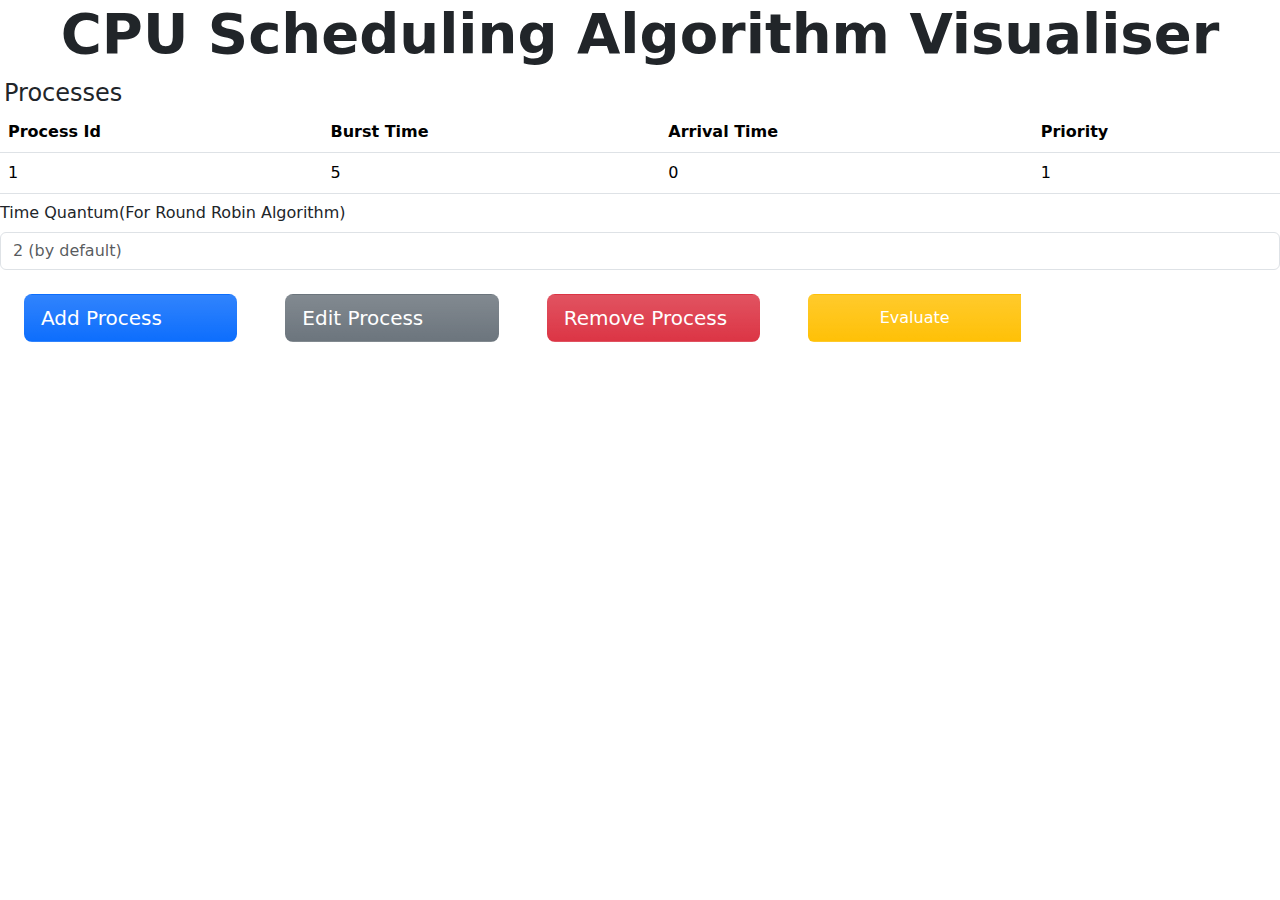
<file: index.html>
<!DOCTYPE html>
<html>

<head>
  <link href="https://fonts.googleapis.com/icon?family=Material+Icons" rel="stylesheet">
  <meta charset='utf-8'>
  <meta name="viewport" content="width=device-width, initial-scale=1.0, shrink-to-fit=no">
  <meta http-equiv='X-UA-Compatible' content='IE=edge'>
  <meta name="description"
    content="Visualiser for 4 Scheduling Algorithms, like FCFS, SJF(non Preemptive), RR, Priority(non Preemptive) and RR">
  <title>Scheduling Algorithm Visualiser</title>
  <!-- <link rel="stylesheet" href="1.css"> -->
  <script defer src="2.js"></script>
  <script defer src="1.js"></script>
  <link href="https://cdn.jsdelivr.net/npm/bootstrap@5.0.0-beta3/dist/css/bootstrap.min.css" rel="stylesheet">
  <script src="https://cdn.jsdelivr.net/npm/bootstrap@5.0.0-beta3/dist/js/bootstrap.bundle.min.js">
  </script>
  <script src="https://ajax.googleapis.com/ajax/libs/jquery/3.6.0/jquery.min.js"></script>
</head>

<body>
  <h1 class="display-4 text-center fw-bold">CPU Scheduling Algorithm Visualiser</h1>
          <h4 class="card-title m-0 p-1 bg-linear">Processes</h4>
            <table class="table table-hover m-0 p-3 bg-linear" id="table">
            </table>
            <div id="show_time_quanta">
              <h4 class="col-form-label" for="time_quanta">Time Quantum(For Round Robin Algorithm)</h4>
              <input class="form-control" id="time_quanta" type="number" placeholder="2 (by default)" min="2">
            </div>
          <div class="btn-toolbar bg-linear" role="toolbar">
            <button
              class="btn bg-primary bg-gradient text-white btn-lg d-flex align-items-center justify-content-between my-4 mx-4 col-md-2"
              data-bs-toggle="modal" href="#modal_add" role="button" onclick="openAddModal()">Add Process</button>
            <button
              class="btn bg-secondary bg-gradient text-white btn-lg d-flex align-items-center justify-content-between my-4 mx-4 col-md-2"
              data-bs-toggle="modal" href="#modal_edit" role="button" onclick="openEditModal()">Edit Process 
              </button>
            <button
              class="btn bg-danger bg-gradient text-white btn-lg d-flex align-items-center justify-content-between my-4 mx-4 col-md-2"
              data-bs-toggle="modal" href="#modal_remove" role="button" onclick="openRemoveModal()">Remove Process </button>
            <div class="btn-group col-md-2 my-4 mx-4">
              <button class="btn bg-warning bg-gradient text-white align-items-center justify-content-between"
                onclick="start()" id="start_btn">Evaluate </button>
              <div class="dropdown-menu shadow border-0">
                <div class="dropdown-item">
                  <div class="form-check form-switch">
                    <input class="form-check-input" type="checkbox" id="fcfs_switch" checked>
                    <label class="form-check-label" for="fcfs_switch">FCFS</label>
                  </div>
                </div>
                <div class="dropdown-item">
                  <div class="form-check form-switch">
                    <input class="form-check-input" type="checkbox" id="sjf_switch" checked>
                    <label class="form-check-label" for="sjf_switch">SJF</label>
                  </div>
                </div>
                <div class="dropdown-item">
                  <div class="form-check form-switch">
                    <input class="form-check-input" type="checkbox" id="priority_switch" checked>
                    <label class="form-check-label" for="priority_switch">Priority</label>
                  </div>
                </div>
                <div class="dropdown-item">
                  <div class="form-check form-switch">
                    <input class="form-check-input" type="checkbox" id="roundrobin_switch" checked>
                    <label class="form-check-label" for="roundrobin_switch">Round Robin</label>
                  </div>
                </div>
                <div>
                  <div class="ms-3">
                    <label><small><em>Click on evaluate to run these algorithms</em></small></label>
                  </div>
                </div>
              </div>
            </div>
            <div class="dropdown-menu shadow">
              <div class="dropdown-item">
                <button class="btn btn-outline-dark w-100" onclick="FCFS(true)">FCFS</button>
              </div>
              <div class="dropdown-item">
                <button class="btn btn-outline-dark w-100" onclick="SJFNonPre(true)">SJF</button>
              </div>
              <div class="dropdown-item">
                <button class="btn btn-outline-dark w-100" onclick="priorityNonPre(true)">Priority</button>
              </div>
              <div class="dropdown-item">
                <button class="btn btn-outline-dark w-100" onclick="roundRobin(true)">Round Robin</button>
              </div>
            </div>
          </div>
  </div>
  <!-- Gantt Chart -->
  <div class="container-fluid" id="gantt" hidden>
    <div class="card border-bottom-0 border-start-0 border-end-0 bg-linear">
      <h4>Gantt Charts</h4>
      <div>
        <h5>Gantt Chart for FCFS <button class="btn p-0" onclick="openGantt(gantt_FCFS)">
          <svg xmlns="http://www.w3.org/2000/svg" width="24" height="24" viewBox="0 0 24 24">
              <path fill="none" d="M0 0h24v24H0V0z" />
              <path
                d="M12 4c4.41 0 8 3.59 8 8s-3.59 8-8 8-8-3.59-8-8 3.59-8 8-8m0-2C6.48 2 2 6.48 2 12s4.48 10 10 10 10-4.48 10-10S17.52 2 12 2zm0 13l-4-4h8z" />
              </svg></button></h5>
        <div class="row" id="gantt_FCFS" hidden></div>
      </div>
      <div>
        <h5>Gantt Chart for SJF non pre <button class="btn p-0" onclick="openGantt(gantt_SJFNonPre)"><svg
              xmlns="http://www.w3.org/2000/svg" width="24" height="24" viewBox="0 0 24 24">
              <path fill="none" d="M0 0h24v24H0V0z" />
              <path
                d="M12 4c4.41 0 8 3.59 8 8s-3.59 8-8 8-8-3.59-8-8 3.59-8 8-8m0-2C6.48 2 2 6.48 2 12s4.48 10 10 10 10-4.48 10-10S17.52 2 12 2zm0 13l-4-4h8z" />
              </svg></button></h5>
        <div class="row" id="gantt_SJFNonPre" hidden></div>
      </div>
      <div>
        <h5>Gantt Chart for Priority non pre <button class="btn p-0" onclick="openGantt(gantt_PriorityNonPre)"><svg
              xmlns="http://www.w3.org/2000/svg" width="24" height="24" viewBox="0 0 24 24">
              <path fill="none" d="M0 0h24v24H0V0z" />
              <path
                d="M12 4c4.41 0 8 3.59 8 8s-3.59 8-8 8-8-3.59-8-8 3.59-8 8-8m0-2C6.48 2 2 6.48 2 12s4.48 10 10 10 10-4.48 10-10S17.52 2 12 2zm0 13l-4-4h8z" />
              </svg></button></h5>
        <div class="row" id="gantt_PriorityNonPre" hidden></div>
      </div>
      <div>
        <h5>Gantt Chart for Round Robin <button class="btn p-0" onclick="openGantt(gantt_RoundRobin)"><svg
              xmlns="http://www.w3.org/2000/svg" width="24" height="24" viewBox="0 0 24 24">
              <path fill="none" d="M0 0h24v24H0V0z" />
              <path
                d="M12 4c4.41 0 8 3.59 8 8s-3.59 8-8 8-8-3.59-8-8 3.59-8 8-8m0-2C6.48 2 2 6.48 2 12s4.48 10 10 10 10-4.48 10-10S17.52 2 12 2zm0 13l-4-4h8z" />
              </svg></button></h5>
        <div class="row" id="gantt_RoundRobin" hidden></div>
      </div>
    </div>
  </div>
  <!-- Result Table -->
  <div class="container-fluid" id="result" hidden>
    <div class="col-sm-12">
      <div class="card border-bottom-0 border-start-0 border-end-0 bg-linear">
        <div class="card-block" id="result_div">
          <h4 class="card-title">Results</h4>
          <div class="flex-center m-t-40">
            <table class="table table-hover" id="result_table">
            </table>
          </div>
        </div>
        </div>
      </div>
    </div>
  </div>
  <!-- Modal Structure -->
  <div id="modal_add" class="modal fade" tabindex="-1" aria-labelledby="modal_add" aria-hidden="true">
    <div class="modal-dialog modal-dialog-centered">
      <div class="modal-content">
        <div class="modal-header">
          <h4 class="modal-title">Add a process</h4>
          <button type="button" class="btn-close" data-bs-dismiss="modal" aria-label="Close"></button>
        </div>
        <div class="modal-body">
          <form class="col s12">
            <div>
              <div class="mb-3">
                <label for="modal_process_id" class="col-form-label">Id</label>
                <input disabled placeholder="Id" class="form-control" type="number" id="modal_process_id">

              </div>
              <div class="mb-3">
                <label for="modal_burst_time" class="col-form-label">Burst Time</label>
                <input id="modal_burst_time" class="form-control" type="number" min="0" required>
                <div class="text-danger" id="error_bt" hidden>
                  Please enter value greater than 0
                </div>

              </div>
              <div class="mb-3">
                <label for="modal_arrival_time" class="col-form-label">Arrival Time</label>
                <input id="modal_arrival_time" class="form-control" type="number" min="0" required placeholder="0">
                <div class="text-danger" id="error_at" hidden>
                  Please enter value greater than or equal to 0
                </div>

              </div>
              <div class="mb-3">
                <label for="modal_priority" class="col-form-label">Priority</label>
                <input id="modal_priority" class="form-control" type="number" min="0" required placeholder="0">
                <div class="text-danger" id="error_pt" hidden>
                  Please enter value greater than or equal to 0
                </div>

              </div>
            </div>
          </form>
        </div>
        <div class="modal-footer">
          <button type="button" class="btn bg-primary bg-gradient text-white" onclick="addProcess();">ADD</button>
        </div>
      </div>
 </div>
 </div>
  <div id="modal_edit" class="modal fade" tabindex="-1" aria-labelledby="modal_edit" aria-hidden="true">
    <div class="modal-dialog modal-dialog-centered">
      <div class="modal-content">
        <div class="modal-header">
          <h4 class="modal-title">Edit Process</h4>
          <button type="button" class="btn-close" data-bs-dismiss="modal" aria-label="Close"></button>
        </div>
        <div class="modal-body">
          <div class="mb-3">
            <select id="modal_edit_select" class="form-select form-select-lg mb-3" aria-label=".form-select-lg example">
              <option value="" disabled selected>Choose Process Id</option>

            </select>
          </div>
          <div class="mb-3">
            <label class="col-form-label" for="modal_edit_burst_time">Burst Time</label>
            <input class="form-control" id="modal_edit_burst_time" type="number" min="0" class="validate" required>
            <div class="text-danger" id="error_edit_bt" hidden>
              Please enter value greater than 0
            </div>
          </div>
          <div class="mb-3">
            <label class="col-form-label" for="modal_edit_arrival_time">Arrival Time</label>
            <input class="form-control" id="modal_edit_arrival_time" type="number" min="0" class="validate" required>
            <div class="text-danger" id="error_edit_at" hidden>
              Please enter value greater than or equal to 0
            </div>
          </div>
          <div class="mb-3">
            <label class="col-form-label" for="modal_edit_priority">Priority</label>
            <input class="form-control" id="modal_edit_priority" type="number" min="0" class="validate" required>
            <div class="text-danger" id="error_edit_pt" hidden>
              Please enter value greater than or equal to 0
            </div>
          </div>
        </div>
        <div class="modal-footer">
          <button type="button" class="btn bg-secondary bg-gradient text-white" onclick="editProcess()">Proceed</button>

        </div>
      </div>
    </div>
  </div>

  <div id="modal_remove" class="modal fade" tabindex="-1" aria-labelledby="modal_remove" aria-hidden="true">
    <div class="modal-dialog modal-dialog-centered">
      <div class="modal-content">
        <div class="modal-header">
          <h4 class="modal-title">Remove Multiple Processes</h4>
          <button type="button" class="btn-close" data-bs-dismiss="modal" aria-label="Close"></button>
        </div>
        <div class="modal-body">
          <div class="mb-3">
            <span>Select one or more processes to remove</span>
            <select multiple id="modal_remove_select" class="form-select form-select-lg mb-3" multiple
              aria-label="multiple select example">
              <option value="" disabled>Select Process Id</option>
            </select>
          </div>
        </div>
        <div class="modal-footer">
          <button type="button" class="btn btn-danger text-white" onclick="removeProcess()"
            data-bs-dismiss="modal">Remove</button>
        </div>
      </div>
    </div>
  </div>
  <script async>
    $(function () {
      displayTable();
    });
  </script>
</body>
</html>
</file>
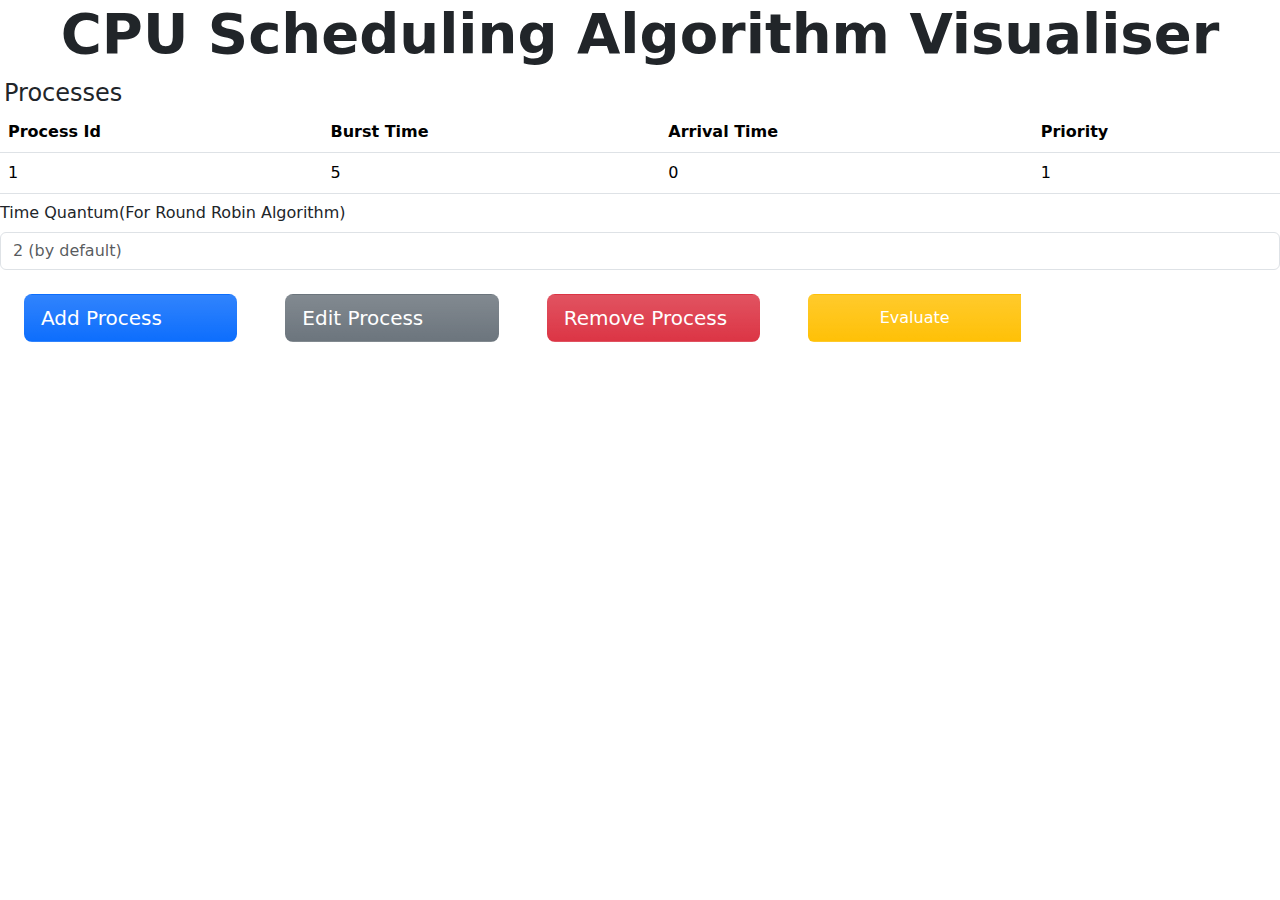
<file: 1.html>
<!DOCTYPE html>
<html>

<head>
  <link href="https://fonts.googleapis.com/icon?family=Material+Icons" rel="stylesheet">
  <meta charset='utf-8'>
  <meta name="viewport" content="width=device-width, initial-scale=1.0, shrink-to-fit=no">
  <meta http-equiv='X-UA-Compatible' content='IE=edge'>
  <meta name="description"
    content="Visualiser for 4 Scheduling Algorithms, like FCFS, SJF(non Preemptive), RR, Priority(non Preemptive) and RR">
  <title>Scheduling Algorithm Visualiser</title>
  <!-- <link rel="stylesheet" href="1.css"> -->
  <script defer src="2.js"></script>
  <script defer src="1.js"></script>
  <link href="https://cdn.jsdelivr.net/npm/bootstrap@5.0.0-beta3/dist/css/bootstrap.min.css" rel="stylesheet">
  <script src="https://cdn.jsdelivr.net/npm/bootstrap@5.0.0-beta3/dist/js/bootstrap.bundle.min.js">
  </script>
  <script src="https://ajax.googleapis.com/ajax/libs/jquery/3.6.0/jquery.min.js"></script>
</head>

<body>
  <h1 class="display-4 text-center fw-bold">CPU Scheduling Algorithm Visualiser</h1>
          <h4 class="card-title m-0 p-1 bg-linear">Processes</h4>
            <table class="table table-hover m-0 p-3 bg-linear" id="table">
            </table>
            <div id="show_time_quanta">
              <h4 class="col-form-label" for="time_quanta">Time Quantum(For Round Robin Algorithm)</h4>
              <input class="form-control" id="time_quanta" type="number" placeholder="2 (by default)" min="2">
            </div>
          <div class="btn-toolbar bg-linear" role="toolbar">
            <button
              class="btn bg-primary bg-gradient text-white btn-lg d-flex align-items-center justify-content-between my-4 mx-4 col-md-2"
              data-bs-toggle="modal" href="#modal_add" role="button" onclick="openAddModal()">Add Process</button>
            <button
              class="btn bg-secondary bg-gradient text-white btn-lg d-flex align-items-center justify-content-between my-4 mx-4 col-md-2"
              data-bs-toggle="modal" href="#modal_edit" role="button" onclick="openEditModal()">Edit Process 
              </button>
            <button
              class="btn bg-danger bg-gradient text-white btn-lg d-flex align-items-center justify-content-between my-4 mx-4 col-md-2"
              data-bs-toggle="modal" href="#modal_remove" role="button" onclick="openRemoveModal()">Remove Process </button>
            <div class="btn-group col-md-2 my-4 mx-4">
              <button class="btn bg-warning bg-gradient text-white align-items-center justify-content-between"
                onclick="start()" id="start_btn">Evaluate </button>
              <div class="dropdown-menu shadow border-0">
                <div class="dropdown-item">
                  <div class="form-check form-switch">
                    <input class="form-check-input" type="checkbox" id="fcfs_switch" checked>
                    <label class="form-check-label" for="fcfs_switch">FCFS</label>
                  </div>
                </div>
                <div class="dropdown-item">
                  <div class="form-check form-switch">
                    <input class="form-check-input" type="checkbox" id="sjf_switch" checked>
                    <label class="form-check-label" for="sjf_switch">SJF</label>
                  </div>
                </div>
                <div class="dropdown-item">
                  <div class="form-check form-switch">
                    <input class="form-check-input" type="checkbox" id="priority_switch" checked>
                    <label class="form-check-label" for="priority_switch">Priority</label>
                  </div>
                </div>
                <div class="dropdown-item">
                  <div class="form-check form-switch">
                    <input class="form-check-input" type="checkbox" id="roundrobin_switch" checked>
                    <label class="form-check-label" for="roundrobin_switch">Round Robin</label>
                  </div>
                </div>
                <div>
                  <div class="ms-3">
                    <label><small><em>Click on evaluate to run these algorithms</em></small></label>
                  </div>
                </div>
              </div>
            </div>
            <div class="dropdown-menu shadow">
              <div class="dropdown-item">
                <button class="btn btn-outline-dark w-100" onclick="FCFS(true)">FCFS</button>
              </div>
              <div class="dropdown-item">
                <button class="btn btn-outline-dark w-100" onclick="SJFNonPre(true)">SJF</button>
              </div>
              <div class="dropdown-item">
                <button class="btn btn-outline-dark w-100" onclick="priorityNonPre(true)">Priority</button>
              </div>
              <div class="dropdown-item">
                <button class="btn btn-outline-dark w-100" onclick="roundRobin(true)">Round Robin</button>
              </div>
            </div>
          </div>
  </div>
  <!-- Gantt Chart -->
  <div class="container-fluid" id="gantt" hidden>
    <div class="card border-bottom-0 border-start-0 border-end-0 bg-linear">
      <h4>Gantt Charts</h4>
      <div>
        <h5>Gantt Chart for FCFS <button class="btn p-0" onclick="openGantt(gantt_FCFS)">
          <svg xmlns="http://www.w3.org/2000/svg" width="24" height="24" viewBox="0 0 24 24">
              <path fill="none" d="M0 0h24v24H0V0z" />
              <path
                d="M12 4c4.41 0 8 3.59 8 8s-3.59 8-8 8-8-3.59-8-8 3.59-8 8-8m0-2C6.48 2 2 6.48 2 12s4.48 10 10 10 10-4.48 10-10S17.52 2 12 2zm0 13l-4-4h8z" />
              </svg></button></h5>
        <div class="row" id="gantt_FCFS" hidden></div>
      </div>
      <div>
        <h5>Gantt Chart for SJF non pre <button class="btn p-0" onclick="openGantt(gantt_SJFNonPre)"><svg
              xmlns="http://www.w3.org/2000/svg" width="24" height="24" viewBox="0 0 24 24">
              <path fill="none" d="M0 0h24v24H0V0z" />
              <path
                d="M12 4c4.41 0 8 3.59 8 8s-3.59 8-8 8-8-3.59-8-8 3.59-8 8-8m0-2C6.48 2 2 6.48 2 12s4.48 10 10 10 10-4.48 10-10S17.52 2 12 2zm0 13l-4-4h8z" />
              </svg></button></h5>
        <div class="row" id="gantt_SJFNonPre" hidden></div>
      </div>
      <div>
        <h5>Gantt Chart for Priority non pre <button class="btn p-0" onclick="openGantt(gantt_PriorityNonPre)"><svg
              xmlns="http://www.w3.org/2000/svg" width="24" height="24" viewBox="0 0 24 24">
              <path fill="none" d="M0 0h24v24H0V0z" />
              <path
                d="M12 4c4.41 0 8 3.59 8 8s-3.59 8-8 8-8-3.59-8-8 3.59-8 8-8m0-2C6.48 2 2 6.48 2 12s4.48 10 10 10 10-4.48 10-10S17.52 2 12 2zm0 13l-4-4h8z" />
              </svg></button></h5>
        <div class="row" id="gantt_PriorityNonPre" hidden></div>
      </div>
      <div>
        <h5>Gantt Chart for Round Robin <button class="btn p-0" onclick="openGantt(gantt_RoundRobin)"><svg
              xmlns="http://www.w3.org/2000/svg" width="24" height="24" viewBox="0 0 24 24">
              <path fill="none" d="M0 0h24v24H0V0z" />
              <path
                d="M12 4c4.41 0 8 3.59 8 8s-3.59 8-8 8-8-3.59-8-8 3.59-8 8-8m0-2C6.48 2 2 6.48 2 12s4.48 10 10 10 10-4.48 10-10S17.52 2 12 2zm0 13l-4-4h8z" />
              </svg></button></h5>
        <div class="row" id="gantt_RoundRobin" hidden></div>
      </div>
    </div>
  </div>
  <!-- Result Table -->
  <div class="container-fluid" id="result" hidden>
    <div class="col-sm-12">
      <div class="card border-bottom-0 border-start-0 border-end-0 bg-linear">
        <div class="card-block" id="result_div">
          <h4 class="card-title">Results</h4>
          <div class="flex-center m-t-40">
            <table class="table table-hover" id="result_table">
            </table>
          </div>
        </div>
        </div>
      </div>
    </div>
  </div>
  <!-- Modal Structure -->
  <div id="modal_add" class="modal fade" tabindex="-1" aria-labelledby="modal_add" aria-hidden="true">
    <div class="modal-dialog modal-dialog-centered">
      <div class="modal-content">
        <div class="modal-header">
          <h4 class="modal-title">Add a process</h4>
          <button type="button" class="btn-close" data-bs-dismiss="modal" aria-label="Close"></button>
        </div>
        <div class="modal-body">
          <form class="col s12">
            <div>
              <div class="mb-3">
                <label for="modal_process_id" class="col-form-label">Id</label>
                <input disabled placeholder="Id" class="form-control" type="number" id="modal_process_id">

              </div>
              <div class="mb-3">
                <label for="modal_burst_time" class="col-form-label">Burst Time</label>
                <input id="modal_burst_time" class="form-control" type="number" min="0" required>
                <div class="text-danger" id="error_bt" hidden>
                  Please enter value greater than 0
                </div>

              </div>
              <div class="mb-3">
                <label for="modal_arrival_time" class="col-form-label">Arrival Time</label>
                <input id="modal_arrival_time" class="form-control" type="number" min="0" required placeholder="0">
                <div class="text-danger" id="error_at" hidden>
                  Please enter value greater than or equal to 0
                </div>

              </div>
              <div class="mb-3">
                <label for="modal_priority" class="col-form-label">Priority</label>
                <input id="modal_priority" class="form-control" type="number" min="0" required placeholder="0">
                <div class="text-danger" id="error_pt" hidden>
                  Please enter value greater than or equal to 0
                </div>

              </div>
            </div>
          </form>
        </div>
        <div class="modal-footer">
          <button type="button" class="btn bg-primary bg-gradient text-white" onclick="addProcess();">ADD</button>
        </div>
      </div>
 </div>
 </div>
  <div id="modal_edit" class="modal fade" tabindex="-1" aria-labelledby="modal_edit" aria-hidden="true">
    <div class="modal-dialog modal-dialog-centered">
      <div class="modal-content">
        <div class="modal-header">
          <h4 class="modal-title">Edit Process</h4>
          <button type="button" class="btn-close" data-bs-dismiss="modal" aria-label="Close"></button>
        </div>
        <div class="modal-body">
          <div class="mb-3">
            <select id="modal_edit_select" class="form-select form-select-lg mb-3" aria-label=".form-select-lg example">
              <option value="" disabled selected>Choose Process Id</option>

            </select>
          </div>
          <div class="mb-3">
            <label class="col-form-label" for="modal_edit_burst_time">Burst Time</label>
            <input class="form-control" id="modal_edit_burst_time" type="number" min="0" class="validate" required>
            <div class="text-danger" id="error_edit_bt" hidden>
              Please enter value greater than 0
            </div>
          </div>
          <div class="mb-3">
            <label class="col-form-label" for="modal_edit_arrival_time">Arrival Time</label>
            <input class="form-control" id="modal_edit_arrival_time" type="number" min="0" class="validate" required>
            <div class="text-danger" id="error_edit_at" hidden>
              Please enter value greater than or equal to 0
            </div>
          </div>
          <div class="mb-3">
            <label class="col-form-label" for="modal_edit_priority">Priority</label>
            <input class="form-control" id="modal_edit_priority" type="number" min="0" class="validate" required>
            <div class="text-danger" id="error_edit_pt" hidden>
              Please enter value greater than or equal to 0
            </div>
          </div>
        </div>
        <div class="modal-footer">
          <button type="button" class="btn bg-secondary bg-gradient text-white" onclick="editProcess()">Proceed</button>

        </div>
      </div>
    </div>
  </div>

  <div id="modal_remove" class="modal fade" tabindex="-1" aria-labelledby="modal_remove" aria-hidden="true">
    <div class="modal-dialog modal-dialog-centered">
      <div class="modal-content">
        <div class="modal-header">
          <h4 class="modal-title">Remove Multiple Processes</h4>
          <button type="button" class="btn-close" data-bs-dismiss="modal" aria-label="Close"></button>
        </div>
        <div class="modal-body">
          <div class="mb-3">
            <span>Select one or more processes to remove</span>
            <select multiple id="modal_remove_select" class="form-select form-select-lg mb-3" multiple
              aria-label="multiple select example">
              <option value="" disabled>Select Process Id</option>
            </select>
          </div>
        </div>
        <div class="modal-footer">
          <button type="button" class="btn btn-danger text-white" onclick="removeProcess()"
            data-bs-dismiss="modal">Remove</button>
        </div>
      </div>
    </div>
  </div>
  <script async>
    $(function () {
      displayTable();
    });
  </script>
</body>
</html>
</file>
<file: 1.css>
body {
    font-family: Arial, sans-serif;
    background-color: #f3f3f3;
    margin: 0;
    padding: 20px;
}

h1 {
    text-align: center;
    color: #333;
}
h4 {
    text-align: center;
    color: #424242;
}
form {
    max-width: 400px;
    margin: 20px auto;
    padding: 20px;
    background-color: #fff;
    border-radius: 5px;
    box-shadow: 0 2px 5px rgba(0, 0, 0, 0.1);
}

label {
    display: block;
    margin-bottom: 10px;
    color: #333;
}

input[type="number"],
input[type="text"],
select {
    width: 100%;
    padding: 10px;
    border: 1px solid #ccc;
    border-radius: 4px;
    box-sizing: border-box;
}

button {
    display: block;
    width: 100%;
    padding: 10px;
    background-color: #4CAF50;
    color: #fff;
    border: none;
    border-radius: 4px;
    cursor: pointer;
    font-weight: bold;
    text-transform: uppercase;
}

button:hover {
    background-color: #45a049;
}

.error {
    color: red;
    margin-top: 10px;
}

h2 {
    margin-top: 20px;
    color: #333;
}

#ganttChart {
    margin-top: 20px;
    background-color: #fff;
    padding: 20px;
    border-radius: 5px;
    box-shadow: 0 2px 5px rgba(0, 0, 0, 0.1);
}

table {
    border-collapse: collapse;
    margin: auto;
    width: 100%;
}

table, th, td {
    border: 1px solid #ddd;
    padding: 8px;
}

th {
    background-color: #f2f2f2;
}

.gantt-bars {
    display: flex;
    align-items: center;
    justify-content: flex-start;
    margin-top: 10px;
    height: 40px;
    background-color: #f2f2f2;
    border-radius: 4px;
    overflow: hidden;
}

.gantt-bar {
    display: flex;
    align-items: center;
    justify-content: center;
    height: 100%;
    background-color: #4CAF50;
    color: #fff;
    font-weight: bold;
}

.error {
    color: red;
}

/* Media Queries for Mobile Devices */

@media screen and (max-width: 768px) {
    form {
        max-width: 100%;
    }

    table {
        font-size: 14px;
    }
}

@media screen and (max-width: 480px) {
    h1 {
        font-size: 24px;
    }

    h2 {
        font-size: 20px;
    }

    p {
        font-size: 16px;
    }

    form {
        padding: 10px;
    }

    input[type="number"],
    input[type="text"],
    select {
        padding: 8px;
        font-size: 14px;
    }

    button {
        padding: 8px;
        font-size: 14px;
    }
}

/* Custom Styles for Buttons */

.container {
    display: flex;
    flex-direction: column;
    align-items: center;
    justify-content: center;
    text-align: center;
    font-family: Arial, sans-serif;
    padding-bottom: 10px;
  }

  .button-container {
    margin-bottom: 10px;
  }

  .button-container a {
    display: inline-block;
    margin: 5px;
    padding: 10px 20px;
    border-radius: 5px;
    text-decoration: none;
    background-color: #0366d6; /* GitHub blue */
    color: #fff;
    font-weight: bold;
  }

  .button-container a:hover {
    background-color: #054aa0; /* Darker blue on hover */
  }

  .whatsapp-button {
    display: block;
    width: fit-content;
    padding: 10px;
    background-color: #4CAF50;
    color: #fff;
    border: none;
    border-radius: 4px;
    cursor: pointer;
    font-weight: bold;
    text-transform: uppercase;
    float: left;
    margin-bottom: 30px;
}
</file>
